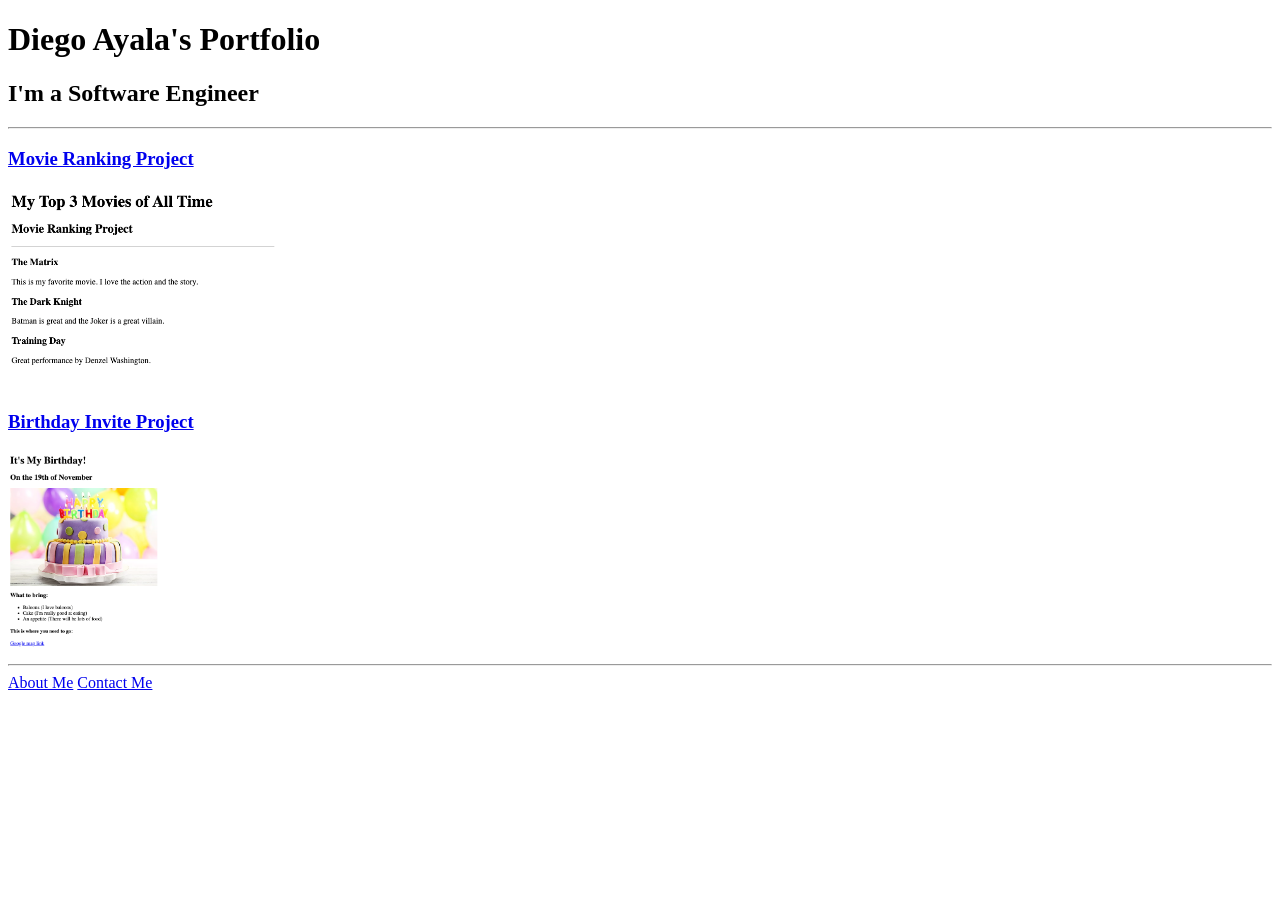
<file: web/web-dev-course/01-html/4.3 HTML Porfolio Project/index.html>
<!-- TODO 1: Create the HTML Boilerplate -->
<!doctype html>
<html lang="en">
  <head>
    <meta charset="UTF-8" />
    <meta name="viewport" content="width=device-width, initial-scale=1.0" />
    <title>Diego's Portfolio</title>
  </head>
  <body>
    <h1>Diego Ayala's Portfolio</h1>
    <h2>I'm a Software Engineer</h2>
    <hr />
    <h3><a href="./public/movie-ranking.html">Movie Ranking Project</a></h3>
    <img
      src="./assets/images/movie-proj.png"
      height="200"
      alt="movie ranking project preview"
    />
    <h3><a href="./public/birthday-invite.html">Birthday Invite Project</a></h3>
    <img
      src="./assets/images/birthday-proj.png"
      height="200"
      alt="birthday invite project preview"
    />
    <hr />
    <a href="./public/about.html">About Me</a>
    <a href="./public/contact.html">Contact Me</a>
  </body>
</html>
</file>
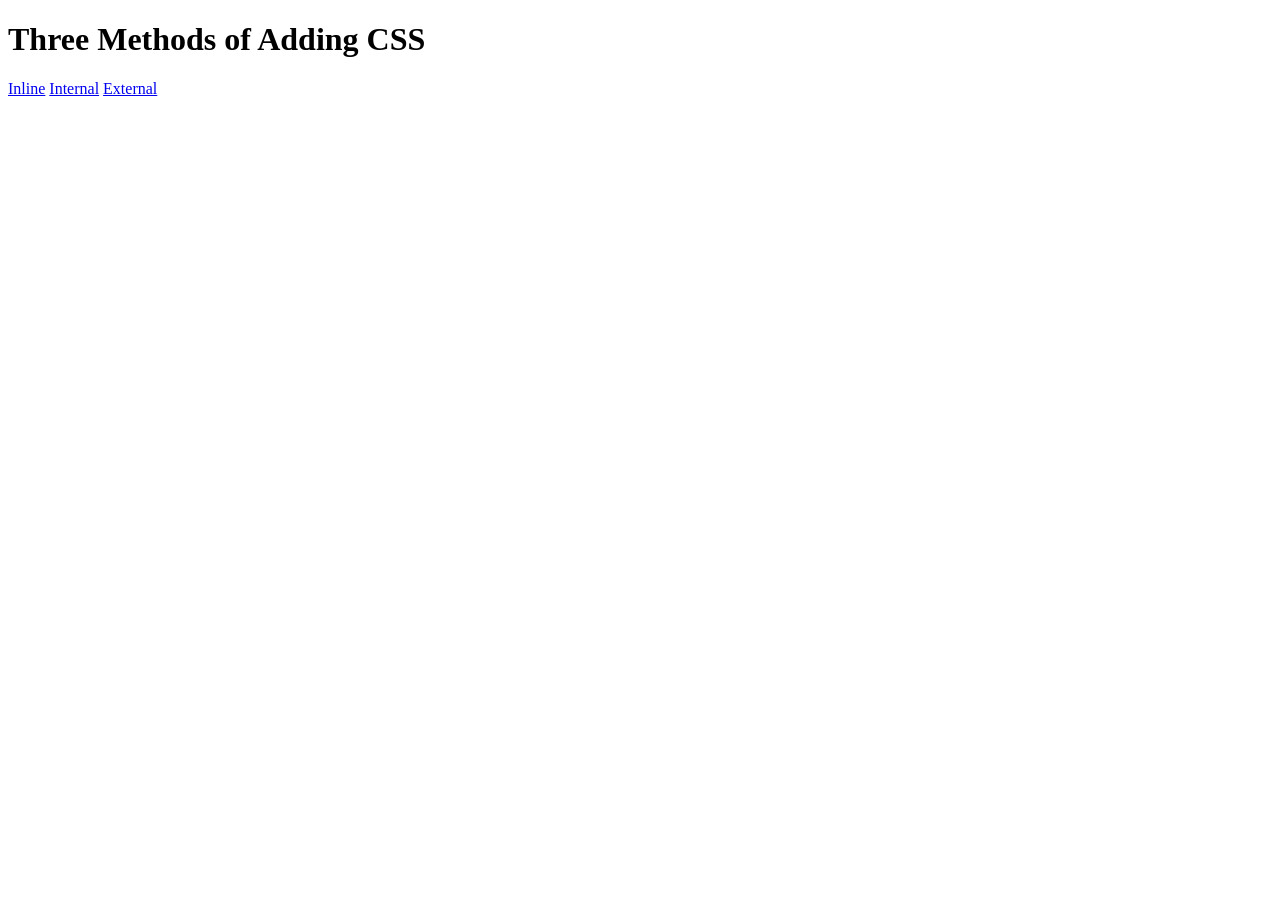
<file: web/web-dev-course/02-css/5.1 Adding CSS/index.html>
<!doctype html>
<html lang="en">
  <head>
    <meta charset="UTF-8" />
    <title>Adding CSS</title>
  </head>

  <body>
    <h1>Three Methods of Adding CSS</h1>
    <!-- Create 3 Links to The 3 Webpages: inline, internal and external -->
    <a href="./inline.html">Inline</a>
    <a href="./internal.html">Internal</a>
    <a href="./external.html">External</a>
  </body>
</html>
</file>
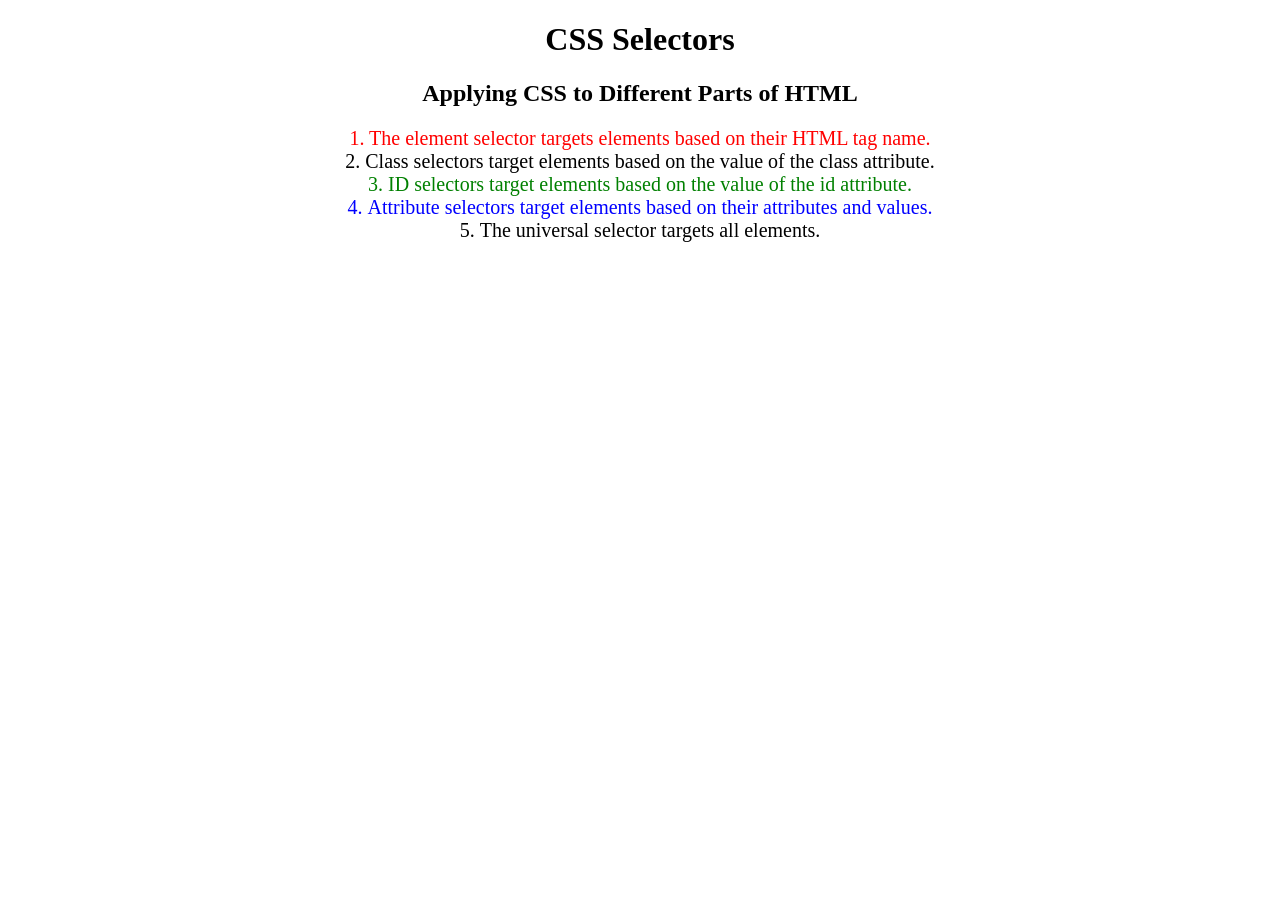
<file: web/web-dev-course/02-css/5.3 CSS Selectors/index.html>
<!doctype html>
<html lang="en">
  <head>
    <meta charset="UTF-8" />
    <title>CSS Selectors</title>
    <link rel="stylesheet" href="./style.css" />
  </head>

  <body>
    <h1>CSS Selectors</h1>
    <h2>Applying CSS to Different Parts of HTML</h2>
    <!-- TODO 1: Set the CSS for all paragraph tags to "color: red" -->
    <p class="note">
      1. The element selector targets elements based on their HTML tag name.
    </p>

    <ol>
      <!-- TODO 2: Set the CSS for all elements with a class of "note" to "font-size: 20px" -->
      <li class="note" value="2">
        Class selectors target elements based on the value of the class
        attribute.
      </li>

      <!-- TODO 3: Set the CSS for the element with an id of "id-selector-demo" to "color: green" -->
      <li class="note" id="id-selector-demo" value="3">
        ID selectors target elements based on the value of the id attribute.
      </li>

      <!-- TODO 4: Set the CSS for the li elements that have the "value" attribute set to "4" to have "color: blue" -->
      <li class="note" value="4">
        Attribute selectors target elements based on their attributes and
        values.
      </li>

      <!-- TODO 5: Set all elements to have "text-align: center" -->
      <li class="note" value="5">
        The universal selector targets all elements.
      </li>
    </ol>
  </body>
</html>
</file>
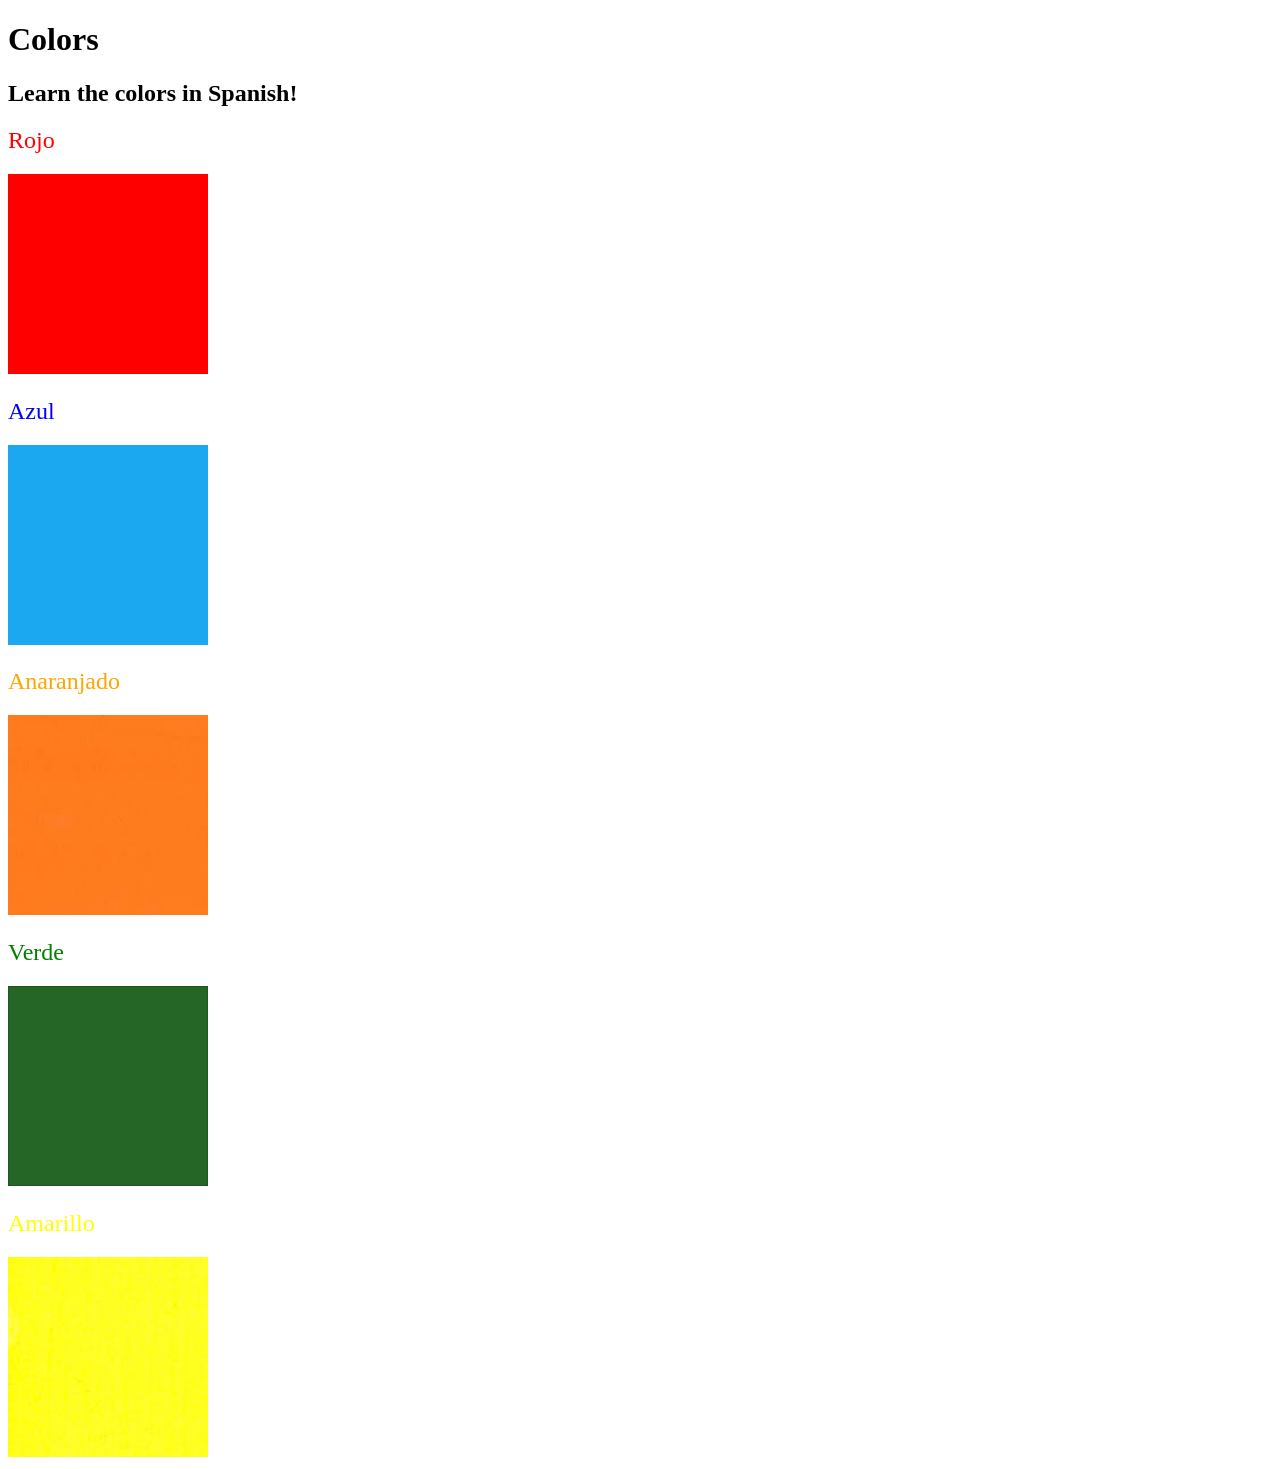
<file: web/web-dev-course/02-css/5.4 Color Vocab Project/index.html>
<!DOCTYPE html>
<html lang="en">
  <head>
    <meta charset="UTF-8" />
    <title>Spanish Vocabulary</title>
    <link rel="stylesheet" href="./style.css" />
  </head>

  <body>
    <h1>Colors</h1>
    <h2>Learn the colors in Spanish!</h2>
    <h2 class="color-title" id="red">Rojo</h2>
    <img src="./assets/images/red.png" alt="red" />

    <h2 class="color-title" id="blue">Azul</h2>
    <img src="./assets/images/blue.png" alt="blue" />

    <h2 class="color-title" id="orange">Anaranjado</h2>
    <img src="./assets/images/orange.png" alt="orange" />

    <h2 class="color-title" id="green">Verde</h2>
    <img src="./assets/images/green.png" alt="green" />

    <h2 class="color-title" id="yellow">Amarillo</h2>
    <img src="./assets/images/yellow.png" alt="yellow" />
  </body>
</html>

<!-- 
TODOs
IMPORTANT: You should not need to make ANY CHANGES to index.html
All code should be written in your CSS file.

1. Create a CSS file and incorporate it as an external stylesheet.
2. Use CSS to style each of the color titles to meaning. 
Hint: Use the id to help if you don't know the words in spanish.
3. Use CSS to change all the color titles to have "font-weight: normal;"
4. Use CSS (not HTML) to make all the images 200px heigh and 200px wide. 
Hint: 
https://developer.mozilla.org/en-US/docs/Web/CSS/height
https://developer.mozilla.org/en-US/docs/Web/CSS/width
-->
</file>
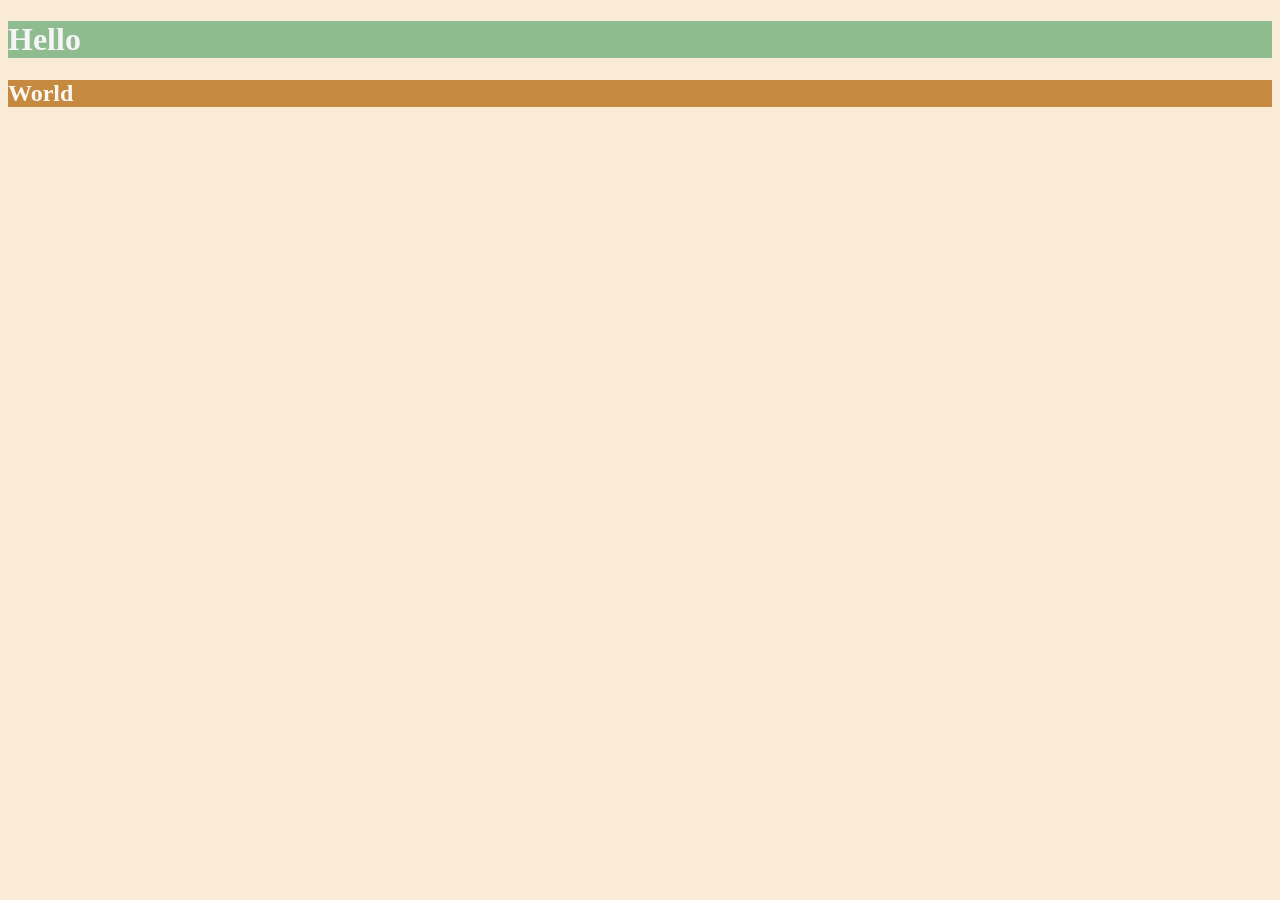
<file: web/web-dev-course/02-css/6.0 CSS Colors/index.html>
<!doctype html>
<html lang="en">
  <head>
    <meta charset="UTF-8" />
    <title>Colors</title>
    <style>
      /* Write your CSS code here. */
      body {
        background-color: antiquewhite;
      }
      h1 {
        color: whitesmoke;
        background-color: darkseagreen;
      }
      h2 {
        color: #faf8f1;
        background-color: #c58940;
      }
      /* 1. Make the background of the webpage "antiquewhite"
    2. Make the h1 "whitesmoke"
    3. Make the background of the h1 "darkseagreen"
    4. Make the h2 #FAF8F1
    5. Make the background of the h2 "#C58940" */
    </style>
  </head>

  <body>
    <h1>Hello</h1>
    <h2>World</h2>
  </body>
</html>
</file>
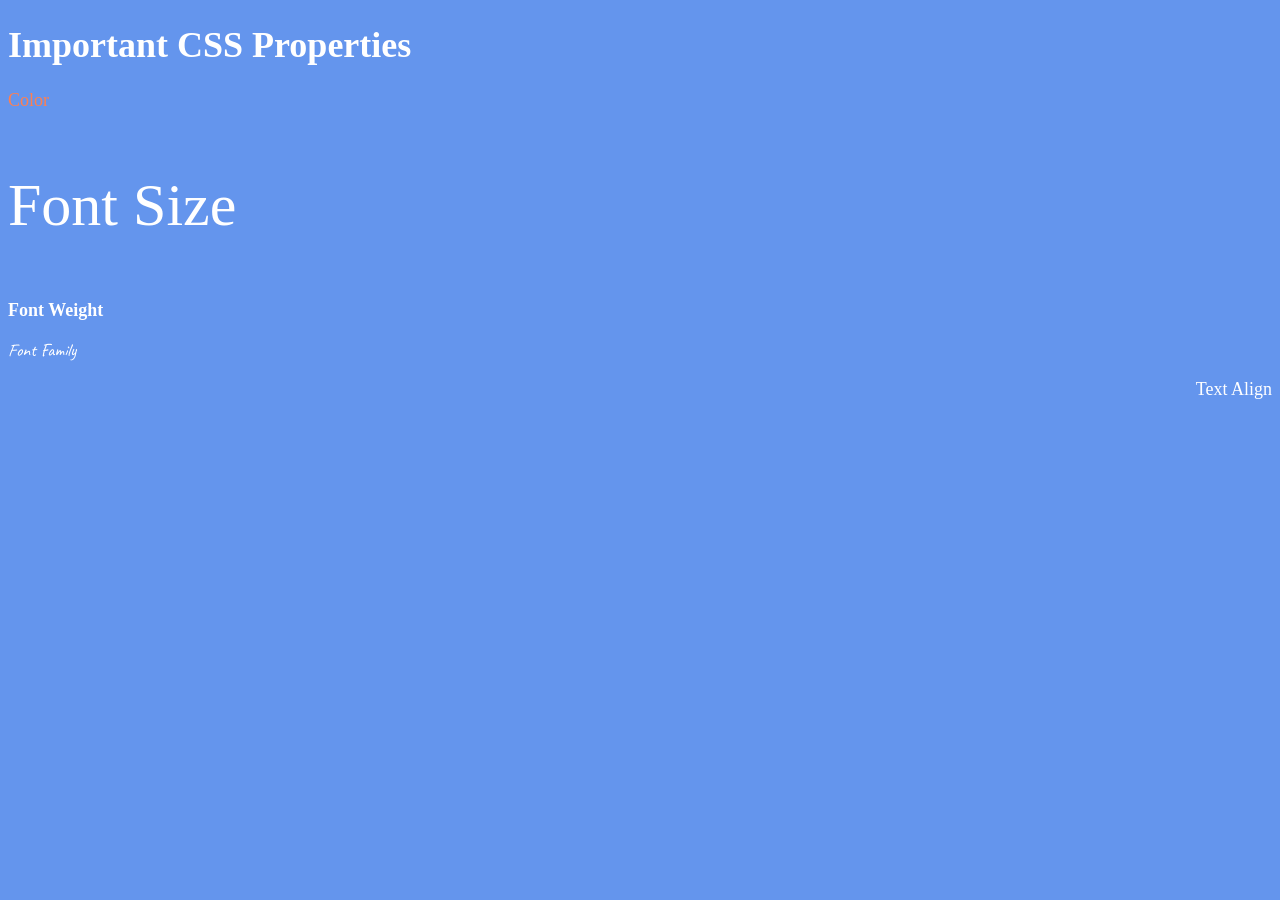
<file: web/web-dev-course/02-css/6.1 Font Properties/index.html>
<!doctype html>
<html lang="en">
  <head>
    <meta charset="UTF-8" />
    <title>CSS Properties</title>
    <style>
      html {
        font-size: 30px;
      }
      body {
        background-color: cornflowerblue;
        color: white;
        font-size: 18px;
      }

      /* Don't change the CSS above, add Your CSS below */

      .caveat-font {
        font-family: "Caveat", cursive;
        font-optical-sizing: auto;
        font-weight: 400;
        font-style: normal;
      }
    </style>
    <link rel="preconnect" href="https://fonts.googleapis.com" />
    <link rel="preconnect" href="https://fonts.gstatic.com" crossorigin />
    <link
      href="https://fonts.googleapis.com/css2?family=Caveat:wght@400..700&display=swap"
      rel="stylesheet"
    />
  </head>

  <body>
    <h1>Important CSS Properties</h1>
    <!-- I decided to use inline for this lesson instead of ID -->
    <p style="color: coral">Color</p>
    <p style="font-size: 2rem">Font Size</p>
    <p style="font-weight: 900">Font Weight</p>
    <p class="caveat-font">Font Family</p>
    <p style="text-align: right">Text Align</p>

    <!-- TODOs
  1. Change the color of <p>Color</p> to "coral" color.
  2. Change the font size of <p>Font Size</p> to 2X the size of the root font size.
  3. Change the font weight of <p>Font Weight</p> to 900.
  4. Change the font family of <p>Font Family</p> to the Google font Caveat with regular (400) font weight.
  Link: https://fonts.google.com/specimen/Caveat
  5. Change the <p>Text Align</p> to right align.
  6. Change the the root (html element) font size to 30px -->
  </body>
</html>
</file>
<file: web/web-dev-course/02-css/5.3 CSS Selectors/style.css>
ol {
  margin-left: -40px;
  margin-top: -20px;
  list-style-position: inside;
}

/* Write your CSS below, don't change the rules above. */
p {
  color: red;
}

.note {
  font-size: 20px;
}

#id-selector-demo {
  color: green;
}

li[value="4"] {
  color: blue;
}

* {
  text-align: center;
}
</file>
<file: web/web-dev-course/02-css/5.4 Color Vocab Project/style.css>
.color-title {
  font-weight: normal;
}

#red {
  color: red;
}

#blue {
  color: blue;
}

#orange {
  color: orange;
}

#green {
  color: green;
}

#yellow {
  color: yellow;
}

/* Don't forget about element selectors.. along with class and ID */
img {
  height: 200px;
  width: 200px;
}
</file>
